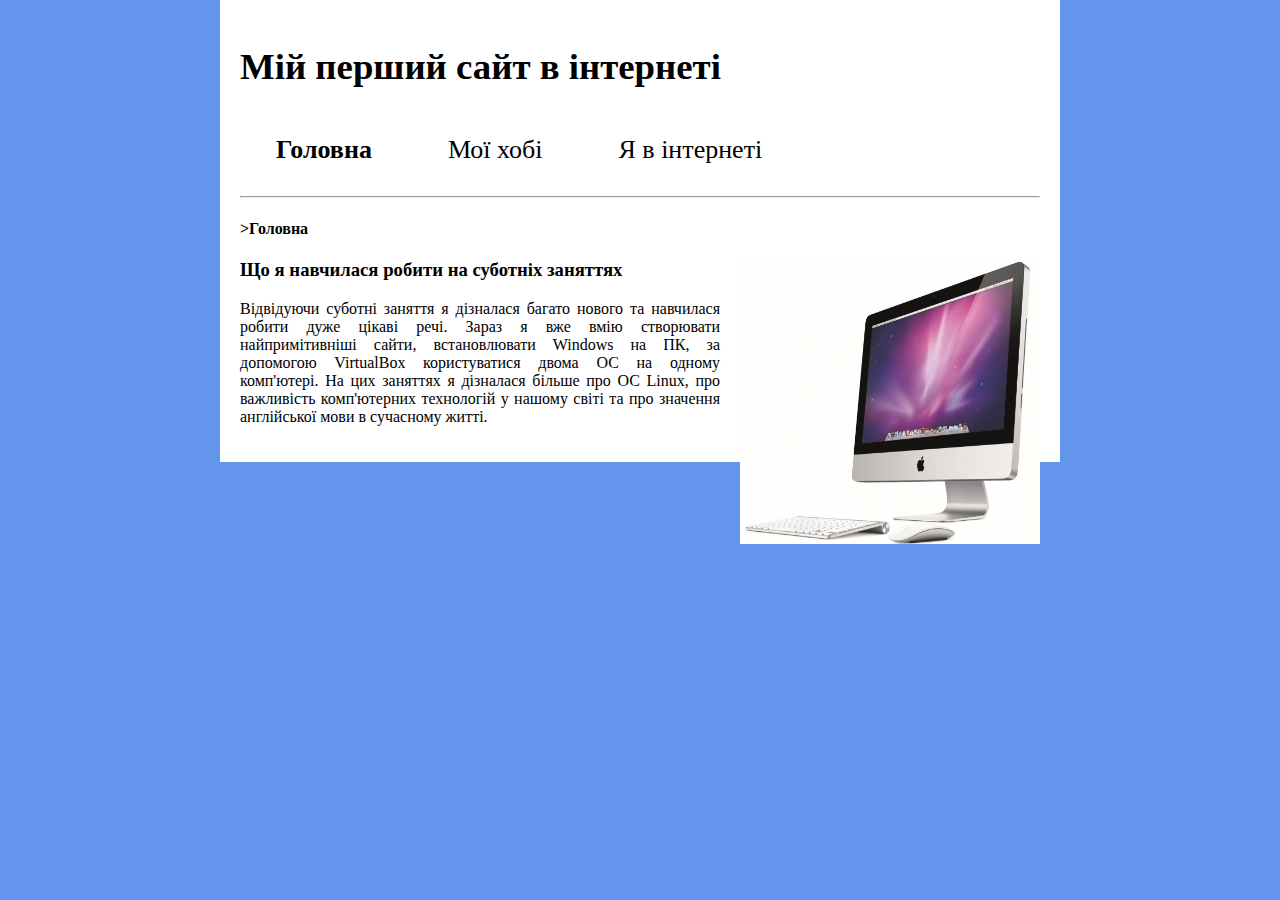
<file: index.html>
<!DOCTYPE html>
<html>
<head>
<meta charset="utf-8" />
<meta name="viewport" content="width=device-width, initial-scale=1.0">
<link rel="stylesheet" href="styles.css" />
<title>Chorna Victoria</title>
</head>
<body>
<div id="main">
<h1 style="font-size:230%"> Мій перший сайт в інтернеті</h1>
  <a href="index.html" class="button"><b>Головна</b></a>
<a href="page2.html" class="button">Мої хобі</a>
<a href="page3.html" class="button">Я в інтернеті</a>
<hr>
<h4>>Головна</h4>
<img src="img/mac.jpg" alt="computer" style="float:right;width:300px;height:285px;">
<h3>Що я навчилася робити на суботніх заняттях</h3>

<p>Відвідуючи суботні заняття я дізналася багато нового та навчилася робити дуже цікаві речі. Зараз я вже вмію створювати найпримітивніші сайти, встановлювати Windows на ПК, за допомогою VirtualBox користуватися двома ОС на одному комп'ютері. На цих заняттях я дізналася більше про ОС Linux, про важливість комп'ютерних технологій у нашому світі та про значення англійської мови в сучасному житті.
  </p>
</div>
</body>
</html>
</file>
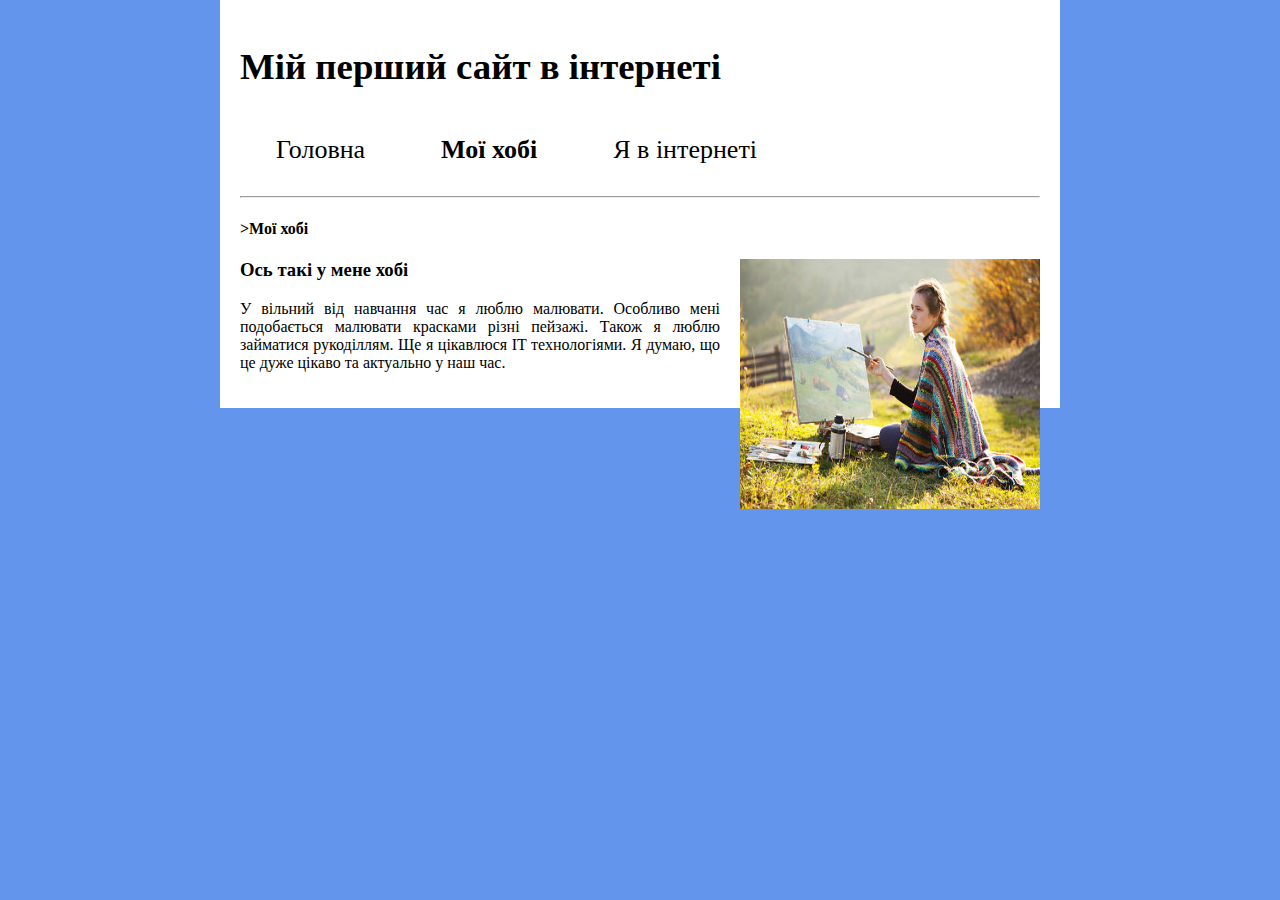
<file: page2.html>
<!DOCTYPE html>
<html>
<head>
<meta charset="utf-8" />
<meta name="viewport" content="width=device-width, initial-scale=1.0">
<link rel="stylesheet" href="styles.css" />
<title>Chorna Victoria</title>
</head>
<body>
<div id="main">
<h1 style="font-size:230%"> Мій перший сайт в інтернеті</h1>
<a href="index.html" class="button">Головна</a>
<a href="page2.html" class="button"><b>Мої хобі</b></a>
<a href="page3.html" class="button">Я в інтернеті</a>
<hr>
<h4>>Мої хобі</h4>
<img src="img/painting.jpg" alt="hobby" style="float:right;width:300px;height:250px;">
<h3>Ось такі у мене хобі</h3>

<p>У вільний від навчання час я люблю малювати. Особливо мені подобається малювати красками різні пейзажі. Також я люблю займатися рукоділлям. Ще я цікавлюся IT технологіями. Я думаю, що це дуже цікаво та актуально у наш час. </p>
</div>
</body>
</html>
</file>
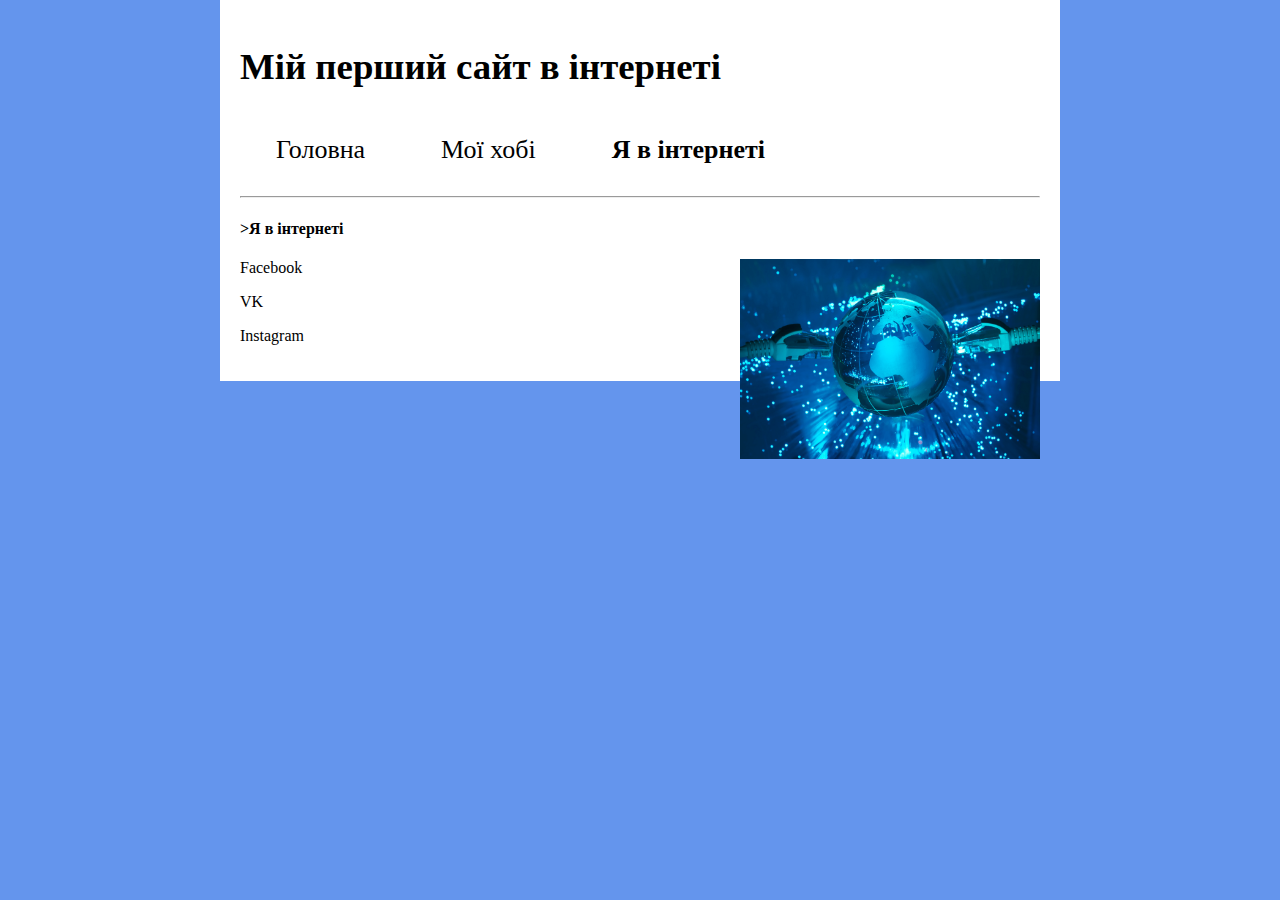
<file: page3.html>
<!DOCTYPE html>
<html>
<head>
<meta charset="utf-8" />
<meta name="viewport" content="width=device-width, initial-scale=1.0">
<link rel="stylesheet" href="styles.css" />
<title>Chorna Victoria</title>
</head>
<body>
<div id="main">
<h1 style="font-size:230%"> Мій перший сайт в інтернеті</h1>
<a href="index.html" class="button">Головна</a>
<a href="page2.html" class="button">Мої хобі</a>
<a href="page3.html" class="button"><b>Я в інтернеті</b></a>
<hr>
<h4>>Я в інтернеті</h4>
<p>
<img src="img/network.jpg" alt="internet" style="float:right;width:300px;height:200px;">
<a href="https://www.facebook.com/victoria.chorna.v">Facebook</a>
</p>
<p>
<a href="https://vk.com/chornavictoria">VK</a>
</p>
<p>
<a href="https://www.instagram.com/chrn_victoria/">Instagram</a>
</p>
</div>
</body>
</html>
</file>
<file: styles.css>
body {
    margin: 0;
    padding: 0;
    background-color:#6495ED;
}

#main {
    background: white;
    color: black;
    width: 800px;
    height: 100%;
    margin: 0 auto;
    padding: 20px; 
    text-align: justify; 
}
img {
    float: right;
    margin: 0 0 20px 20px;
}
a:link {
    color: black;
    background-color: transparent;
    text-decoration: none;
}
a:visited {
    color: black;
    background-color: transparent;
    text-decoration: none;
}
a:hover {
    color: black;
    background-color: transparent;
    text-decoration: none;
}
a:active {
    color: black;
    background-color: transparent;
    text-decoration: none;
}

.button {
    background-color: White;
    border: none;
    color: Black;
    padding: 15px 32px;
    text-align: center;
    text-decoration: none;
    display: inline-block;
    font-size: 26px;
    margin: 8px 4px;
    cursor: pointer;
}
</file>
